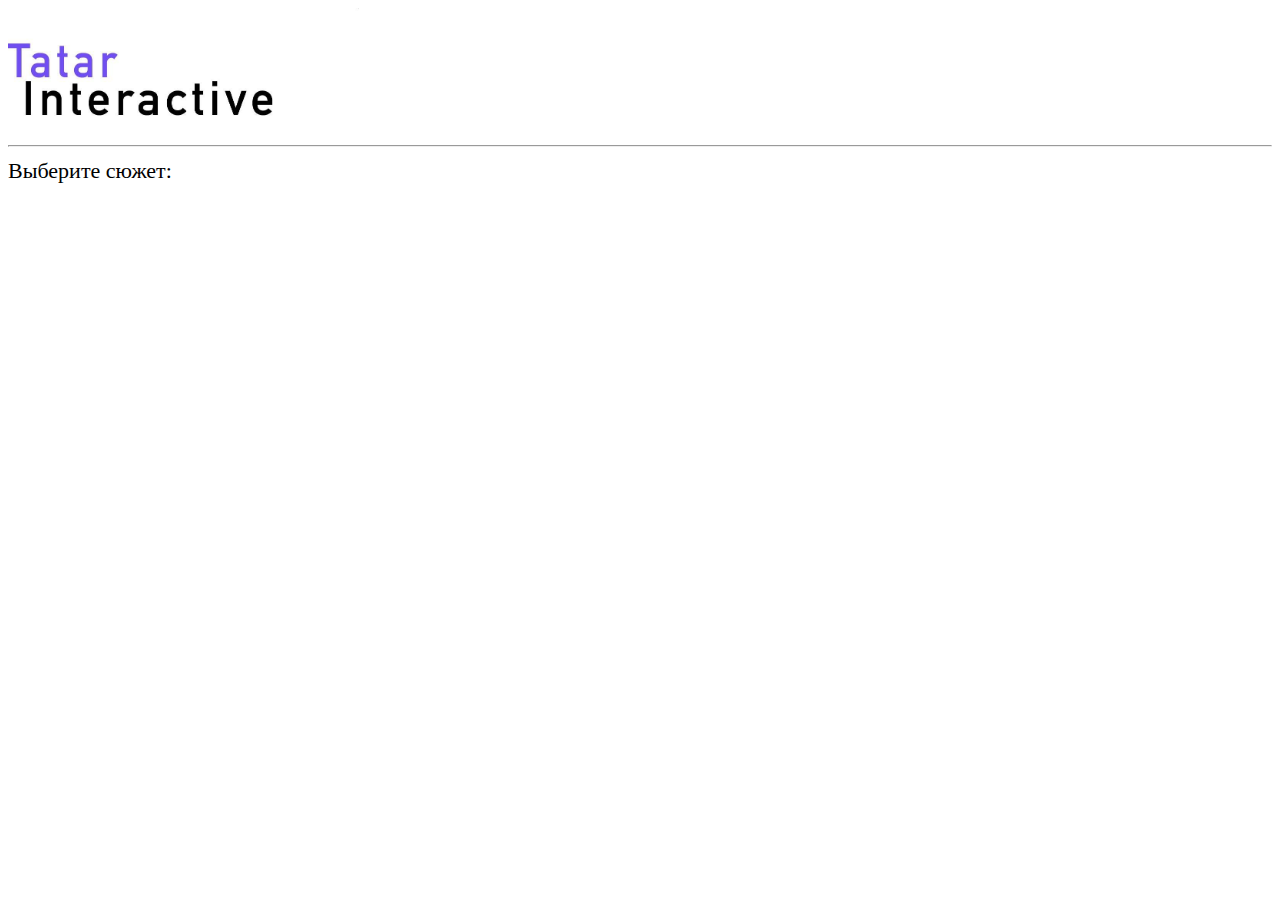
<file: index.html>
<!DOCTYPE html>
<html lang="en">

<head>
    <meta charset="UTF-8">
    <meta http-equiv="X-UA-Compatible" content="IE=edge">
    <meta name="viewport" content="width=device-width, initial-scale=1.0">
    <title>Document</title>
    <link rel="stylesheet" href="https://stackpath.bootstrapcdn.com/bootstrap/4.1.3/css/bootstrap.min.css" integrity="sha384-MCw98/SFnGE8fJT3GXwEOngsV7Zt27NXFoaoApmYm81iuXoPkFOJwJ8ERdknLPMO" crossorigin="anonymous">
    <link rel="stylesheet" href="css/index.css">
</head>

<body>
<div class="container">
    <img class='img-fluid mx-auto d-block logo' src="img/logo.jpg" alt="" srcset="">
</div>
<hr>
    <div class="container">
        Выберите сюжет:
        <ul id="stories"></ul>
    </div>
    <script src="js/index.js"></script>
</body>

</html>
</file>
<file: css/index.css>
.ru {
    display: block;
}

.logo {
    max-height: 120px;
    ;
}

body {
    font-size: 22px;
}

.btn {
    white-space: normal !important;
    word-wrap: break-word;
}
</file>
